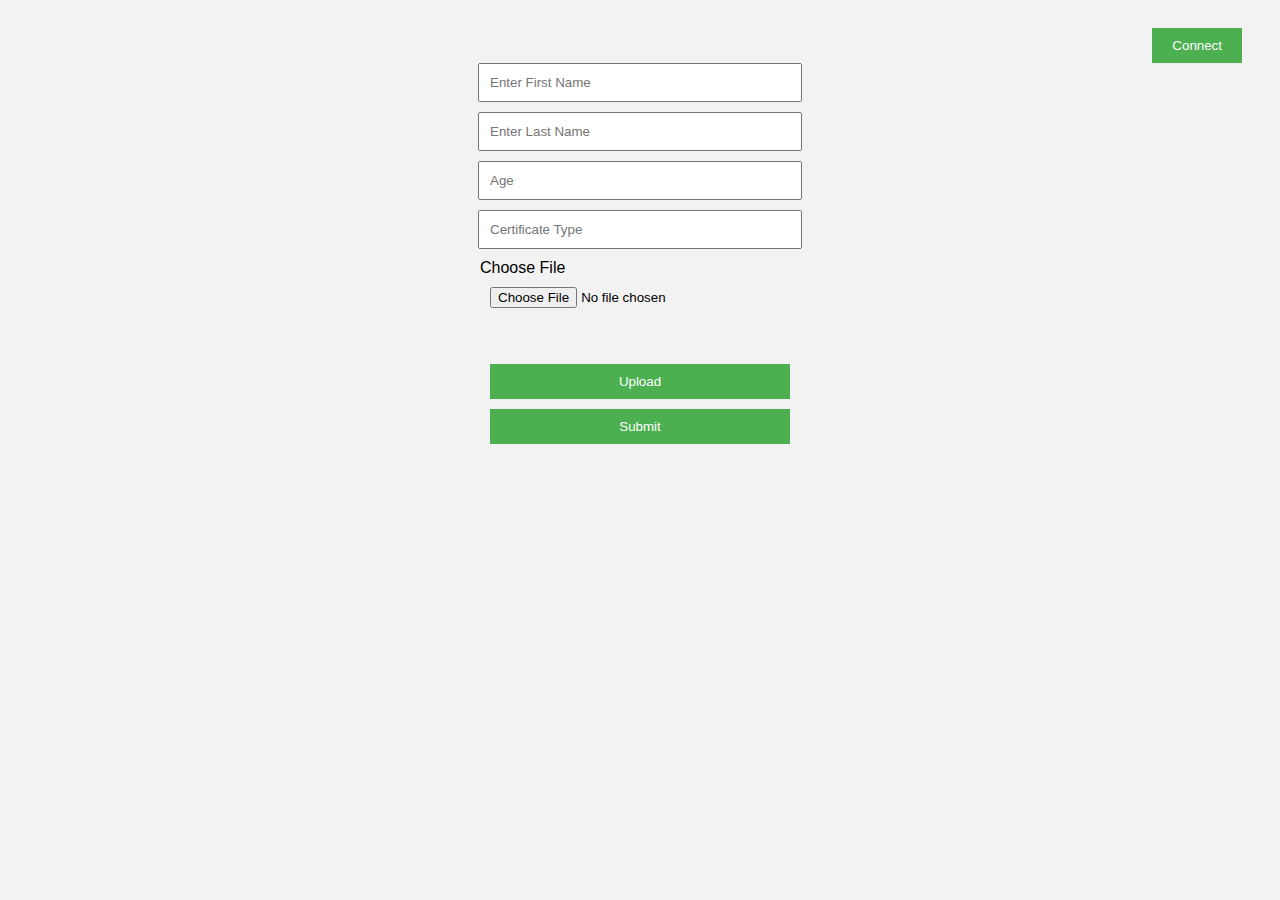
<file: index.html>
<!DOCTYPE html>
<html lang="en">
  <head>
    <meta charset="UTF-8" />
    <meta http-equiv="X-UA-Compatible" content="IE=edge" />
    <meta name="viewport" content="width=device-width, initial-scale=1.0" />
    <link rel="stylesheet" href="index.css">
    <title>Document</title>
  </head>
  <body>
    <button id="connectButton">Connect</button>
    <input id="fname" type="text" value="" placeholder="Enter First Name" />
    <input
      id="lname"
      type="text"
      value=""
      name="first_name"
      placeholder="Enter Last Name"
    />
    <input id="age" type="number" value="" name="age" placeholder="Age" />
    <input
      id="cert_ty"
      type="text"
      value=""
      name="cetTyp"
      placeholder="Certificate Type"
    />
    <label for="fileUpload" class="custom-file-upload">
      Choose File
      <input type="file" id="fileUpload" />
    </label>
    <p id="output"></p>
    <button id="upload">Upload</button>

    <button id="submit">Submit</button>
  </body>

  <script src="./index.js" type="module"></script>
</html>
</file>
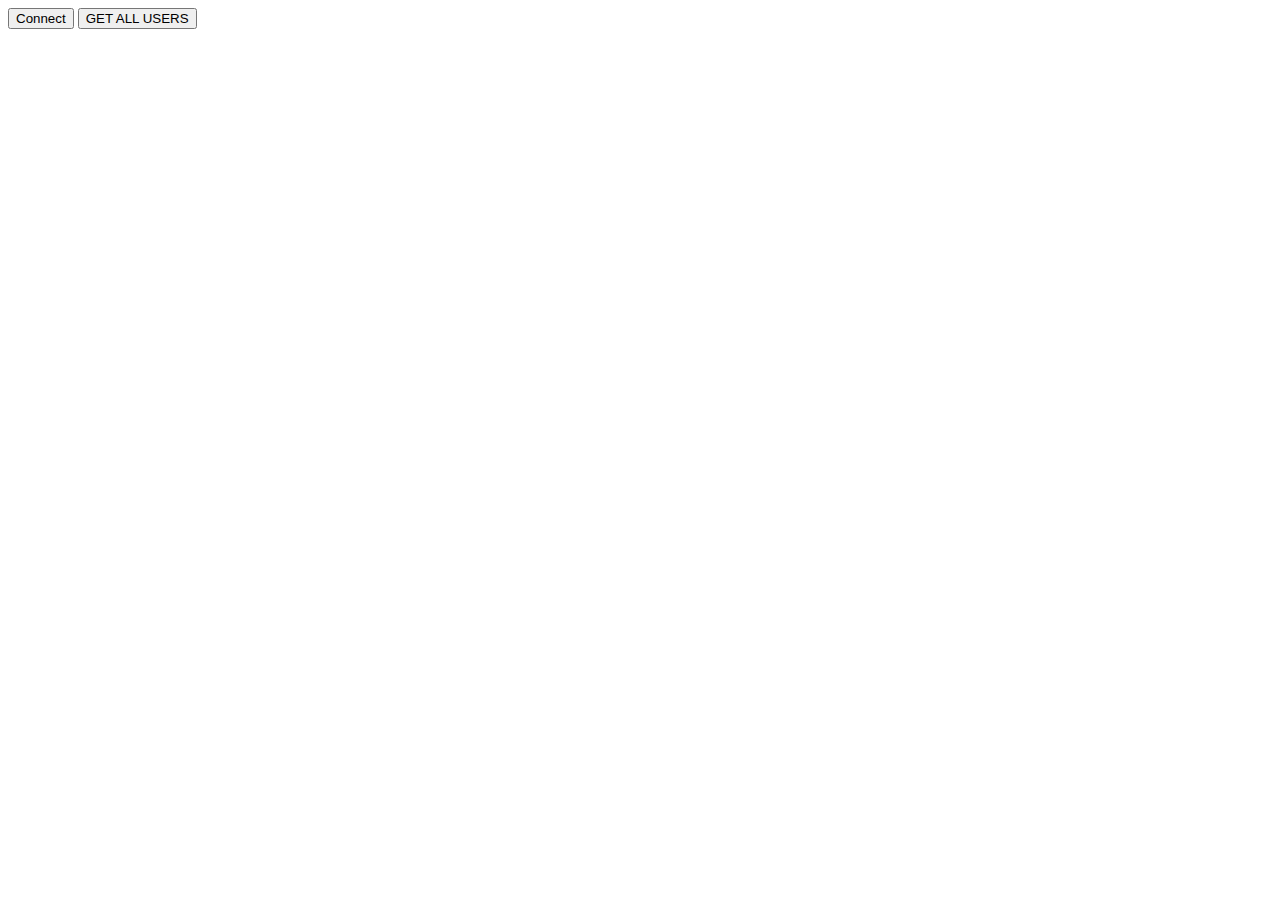
<file: issuer.html>
<!DOCTYPE html>
<html lang="en">
<head>
    <meta charset="UTF-8">
    <meta http-equiv="X-UA-Compatible" content="IE=edge">
    <meta name="viewport" content="width=device-width, initial-scale=1.0">
    <title>Document</title>
</head>
<body>
    <button id="connectButton">Connect</button>    
    <button id="getUsers">GET ALL USERS</button>
</body>
<script src="./index.js" type="module"></script>
</html>
</file>
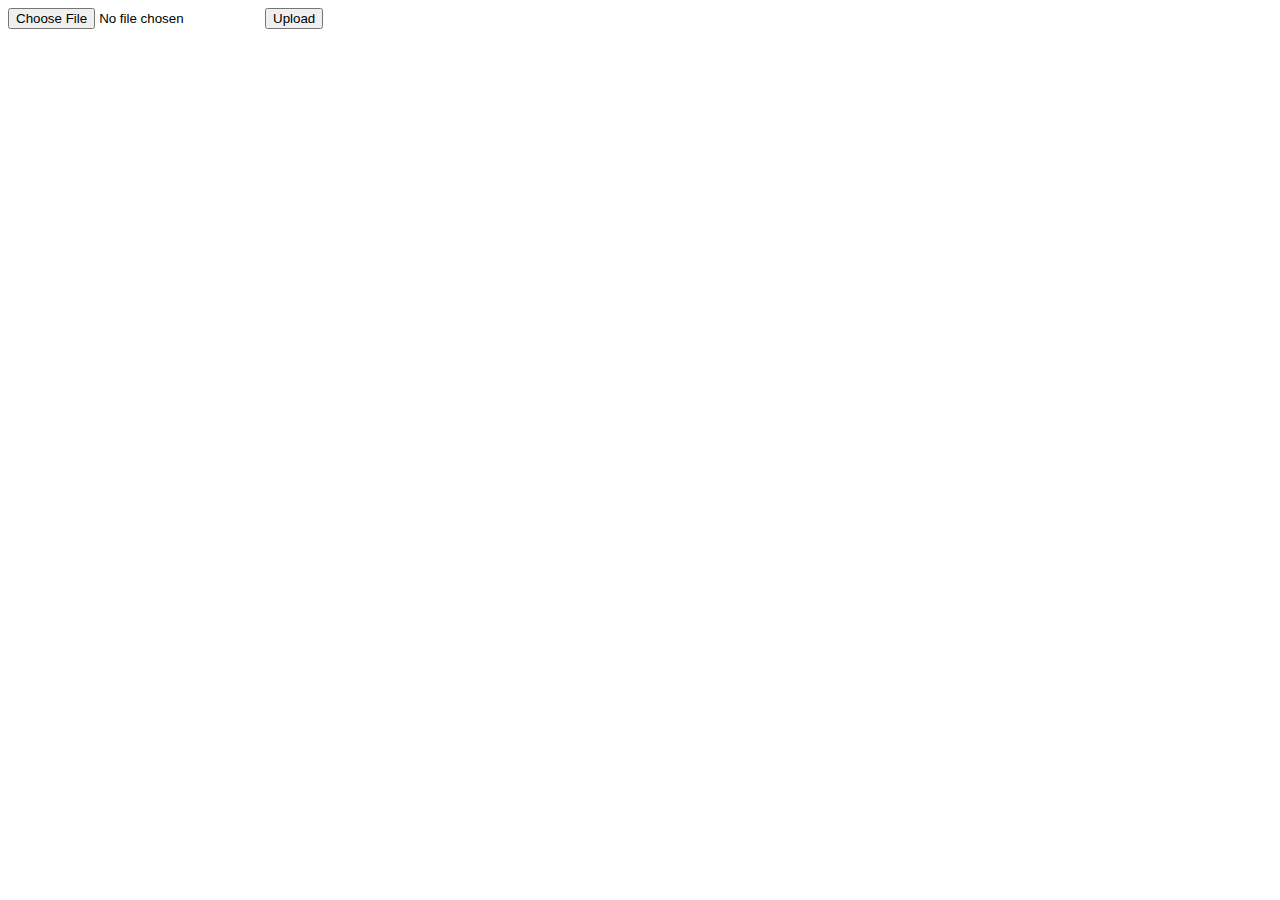
<file: meta.html>
<!DOCTYPE html>
<html>
  <head>
    <title>Upload to IPFS</title>
  </head>
  <body>
    <input type="file" id="fileUpload" />
    <button onclick="uploadToIpfs()">Upload</button>
    <p id="output"></p>

    <script>
      async function uploadToIpfs() {
        const fileUpload = document.getElementById("fileUpload");
        if (!fileUpload.files.length) {
          return alert("Please select a file to upload");
        }

        const file = fileUpload.files[0];
        const reader = new FileReader();
        reader.onloadend = async function () {
          const url = "https://api.pinata.cloud/pinning/pinFileToIPFS";
          let data = new FormData();
          data.append(
            "file",
            new Blob([reader.result], { type: file.type }),
            file.name
          );

          const metadata = JSON.stringify({
            name: file.name,
          });
          data.append("pinataMetadata", metadata);

          const response = await fetch(url, {
            method: "POST",
            headers: {
              pinata_api_key: "529caa00b6bd5c0193d2",
              pinata_secret_api_key:
                "576751a070a7ffc293f9d7f1ecd232c02ef396ab624b48f5f5ead049fc77c242",
            },
            body: data,
          });

          if (response.ok) {
            const result = await response.json();
            document.getElementById(
              "output"
            ).innerText = `Uploaded to IPFS with CID: ${result.IpfsHash}`;
          } else {
            console.error("Upload failed:", response);
          }
        };
        reader.readAsArrayBuffer(file);
      }
    </script>
  </body>
</html>
</file>
<file: index.css>
body {
    font-family: Arial, sans-serif;
    background-color: #f2f2f2;
    padding: 20px;
    display: flex;
    flex-direction: column;
    align-items: center;
  }
  
  button {
    padding: 10px 20px;
    background-color: #4caf50;
    color: white;
    border: none;
    cursor: pointer;
    margin-right: 10px;
  }
  
  #connectButton {
    align-self: flex-end;
  }
  
  input {
    padding: 10px;
    margin-bottom: 10px;
  }
  
  #output {
    margin-top: 20px;
  }
  

  
  #fname,
  #lname,
  #age,
  #cert_ty,
  #fileUpload,
  #submit,
  #upload {
    display: block;
    margin-bottom: 10px;
    width: 300px;
    margin-left: auto;
    margin-right: auto;
  }
</file>
